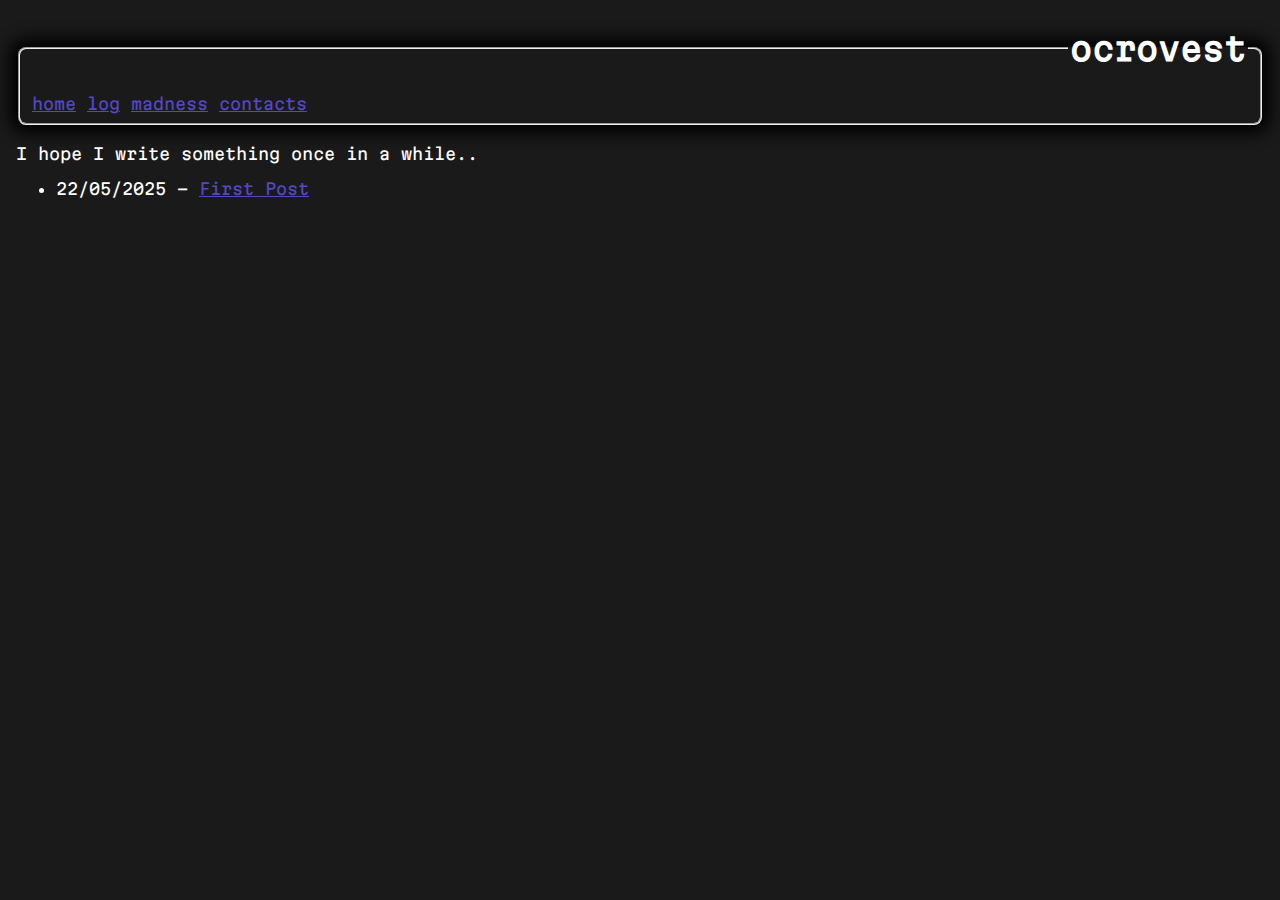
<file: log.html>
<!DOCTYPE html>
<html lang="en">
<head>
    <meta charset="UTF-8">
    <meta name="viewport" content="width=device-width, initial-scale=1.0">
    <title>log</title>
    <link rel="stylesheet" href="./global.css">
</head>
<body class="martian">
    <nav-bar></nav-bar>
    I hope I write something once in a while..
    <ul>
        <li>22/05/2025 - <a href="./posts/first-post.html">First Post</a></li>
</div>
    <script src="https://webneko.net/n20171213.js"></script>
    <script>NekoType="black"</script>
    <script src="components.js"></script>
</body>
</html>
</file>
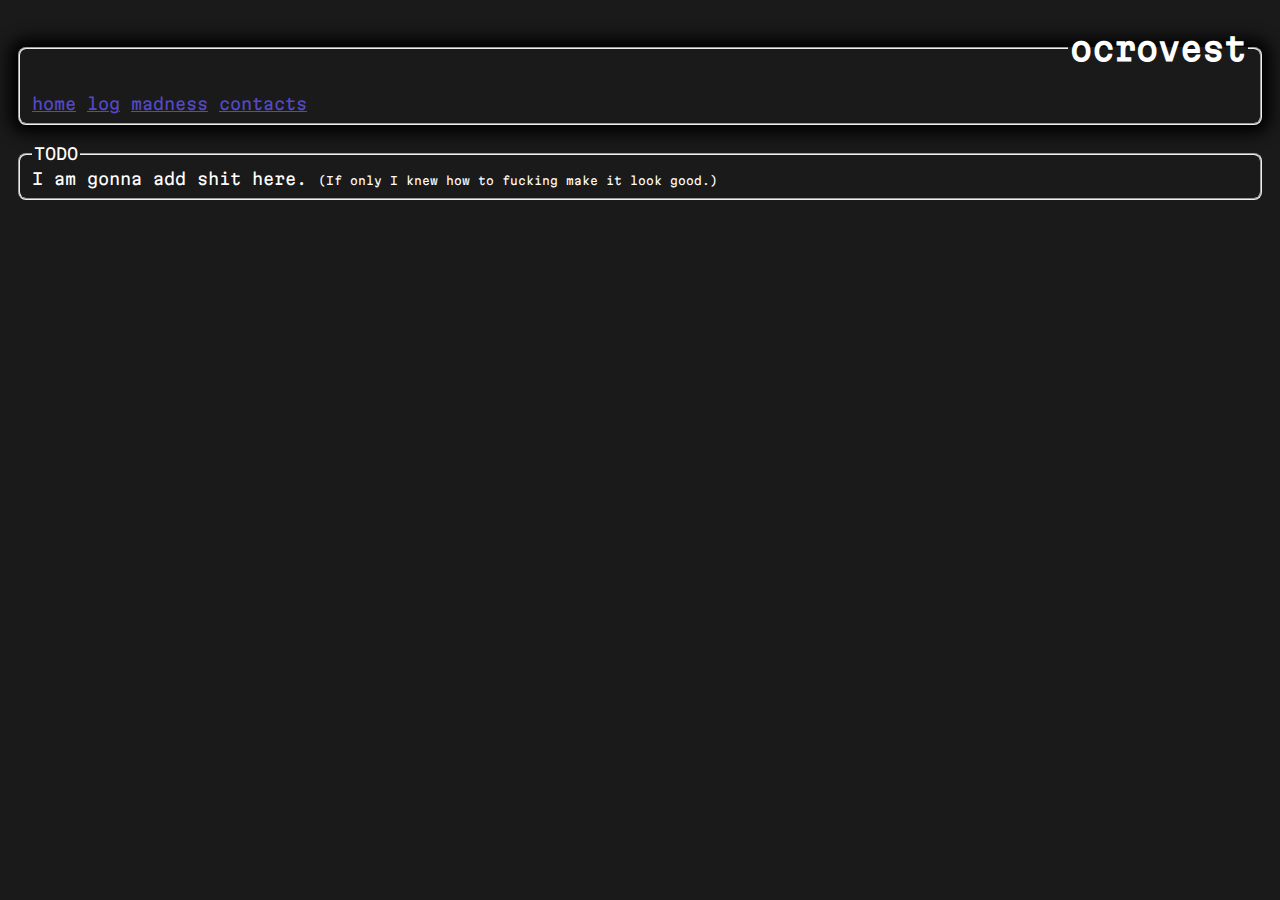
<file: madness.html>
<!DOCTYPE html>
<html lang="en">
<head>
    <meta charset="UTF-8">
    <meta name="viewport" content="width=device-width, initial-scale=1.0">
    <title>Madness</title>
    <link rel="stylesheet" href="./global.css">
</head>
<body class="martian">
    <nav-bar></nav-bar>
    
    <fieldset>
        <legend>
            TODO
        </legend>
        I am gonna add shit here.
        <span style="font-size: 0.7em;">(If only I knew how to fucking make it look good.)</span>
    </fieldset>
    
    <script src="https://webneko.net/n20171213.js"></script>
    <script>NekoType="black"</script>
    <script src="components.js"></script>
</body>
</html>
</file>
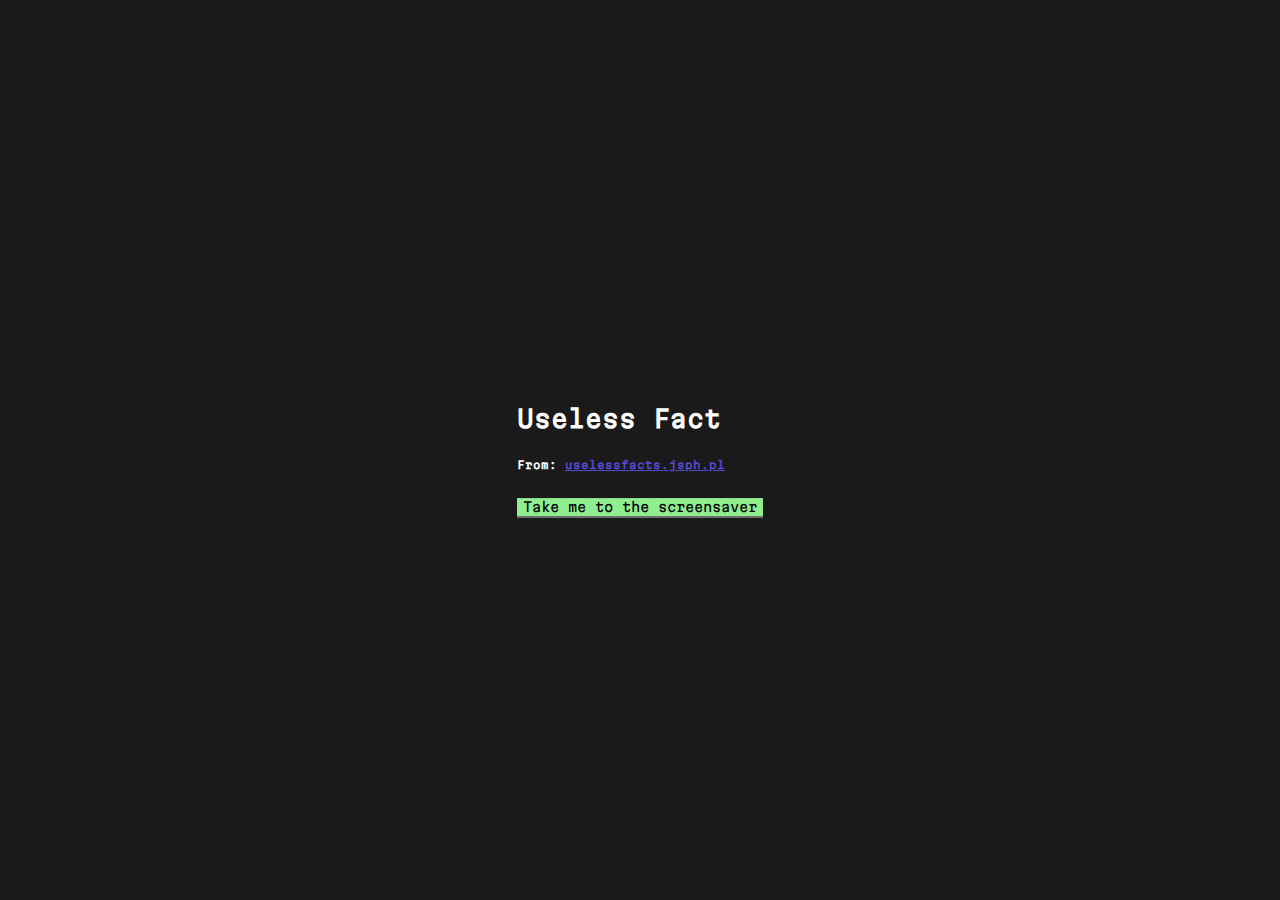
<file: experiments/dvd.html>
<!DOCTYPE html>
<html lang="en">
<head>
    <meta charset="UTF-8">
    <meta name="viewport" content="width=device-width, initial-scale=1.0">
    <title>DVD Screensaver</title>
    <link rel="stylesheet" href="../global.css">
    <style>
        @keyframes horizontal {
            100% { margin-left: calc(100vw - 10em); }
        }
        
        @keyframes vertical {
            100% { margin-top: calc(100vh - 4.6em); }
        }

        body{
            margin: 0;
        }

        #dvd {
            width: 10em;
            fill: rebeccapurple;
            animation-name: horizontal, vertical;
            animation-duration: 6.2s, 3.2s;
            animation-iteration-count: infinite;
            animation-direction: alternate;
            animation-timing-function: linear;
        }
        #overlay{
            position:fixed;
            top:0;
            left:0;
            z-index:9999;
            height: 100vh;
            width: 100vw;
            background-color: #1a1a1a;
        }

        .center {
            position: absolute;
            left: 50%;
            top: 50%;
            -webkit-transform: translate(-50%, -50%);
            transform: translate(-50%, -50%);
            padding: 1em;
            border-radius: 0.5em;
        }
    </style>
</head>
<body class="martian">
    <svg id="dvd" viewBox="0 0 1058.4 465.84" xmlns="http://www.w3.org/2000/svg"><g><path d="m91.053 0-13.719 57.707 102.28 0.039063h24c65.747 0 105.91 26.44 94.746 73.4-12.147 51.133-69.613 73.4-130.67 73.4h-22.947l29.787-125.45h-102.27l-43.521 183.2h145.05c109.07 0 212.76-57.573 231.01-131.15 3.3467-13.507 2.8806-47.253-5.3594-67.359-0.21299-0.787-0.42594-1.4-1.1855-3-0.293-0.653-0.56012-3.6412 1.1465-4.2812 0.947-0.36 2.7069 1.4944 2.9336 2.041 0.853 2.24 1.5059 3.9062 1.5059 3.9062l92.293 260.6 234.97-265.21 99.535-0.089844h24c65.76 0 106.25 26.44 95.092 73.4-12.147 51.133-69.947 73.4-131 73.4h-22.959l29.799-125.47h-102.27l-43.533 183.21h145.07c109.05 0 213.48-57.4 231-131.15 17.52-73.75-59.107-131.15-168.69-131.15h-216.4s-57.319 67.88-67.959 80.693c-57.12 68.787-67.241 87.226-68.961 91.986 0.24-4.8-1.8138-23.412-26.174-92.959-6.48-18.52-27.359-79.721-27.359-79.721h-389.25zm408.77 324.16c-276.04 0-499.83 31.72-499.83 70.84s223.79 70.84 499.83 70.84c276.04 0 499.83-31.72 499.83-70.84s-223.79-70.84-499.83-70.84zm-18.094 48.627c63.04 0 114.13 10.573 114.13 23.613s-51.095 23.613-114.13 23.613c-63.027 0-114.13-10.573-114.13-23.613s51.106-23.613 114.13-23.613z"/><path d="m963.6 445.05-0.73242 5.1738h13.08l-5.1074 36.32h5.7207l5.1055-36.32h11.68l0.72071-5.1738h-30.467zm41.215 0-13.693 41.494h5.4785l10.215-31.76h0.1328l7.1718 31.76 16.668-31.453h0.1191v31.453h5.4805v-41.494h-5.4805l-14.906 28.107-6.4395-28.107h-4.746z" display="none"/></g></svg>
    <div id="overlay">
        <div class="center">
            <h2>Useless Fact</h2>
            <div id="fact-box"></div>
            <h6>From: <a href="https://uselessfacts.jsph.pl/">uselessfacts.jsph.pl</a></h6>
            <button class="martian" style="background-color: lightgreen;" onclick="removeMe();">Take me to the screensaver</button>
        </div>
    </div>
    
    <script>
    
    let fact = '';
    let dvd = document.getElementById('dvd');
    let overlay = document.getElementById('overlay');
    let fact_box = document.getElementById('fact-box');
    fetch('https://uselessfacts.jsph.pl/api/v2/facts/random?language=en')
        .then(response => response.json())
        .then(data => {
            fact_box.textContent = data.text;
        })
        .catch(error => {
            fact = 'Error fetching fact! (Letting you know it is not my fault)'
            console.error('Error fetching fact:', error);
        });
    
    function removeMe(){
        overlay.remove();
    }

    function changeBackgroundColor() {
        const min = 100;
        const max = 255;

        const r = Math.floor(Math.random() * (max - min) + min);
        const g = Math.floor(Math.random() * (max - min) + min);
        const b = Math.floor(Math.random() * (max - min) + min);

        color = `rgb(${r}, ${g}, ${b})`;

        dvd.style.fill = color;
    }

    
    dvd.addEventListener('animationiteration', function(e){
        changeBackgroundColor()
    });
    </script>
</body>
</html>
</file>
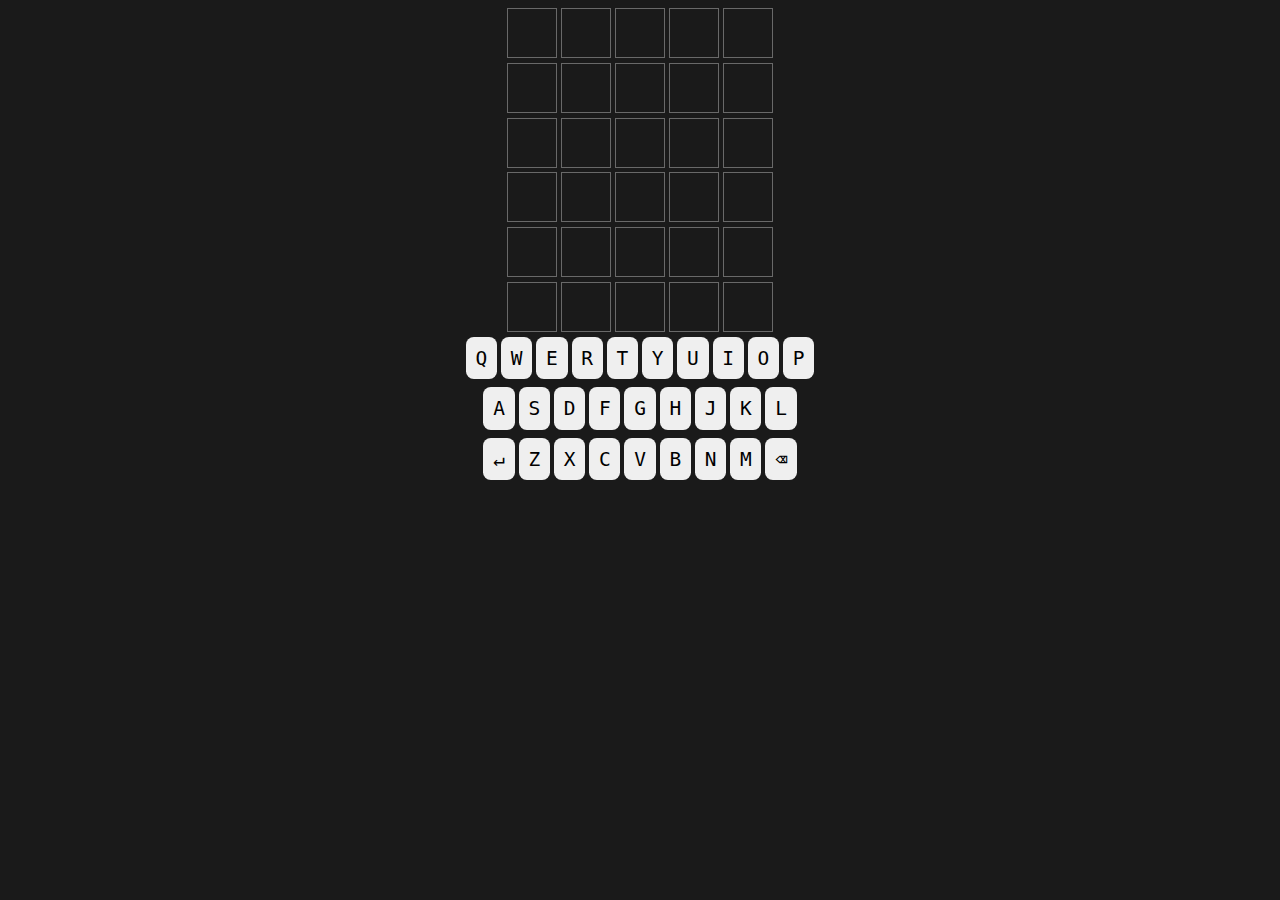
<file: experiments/wordle.html>
<!DOCTYPE html>
<html lang="en">
<head>
    <meta charset="UTF-8">
    <meta name="viewport" content="width=device-width, initial-scale=1.0">
    <title>Wordle</title>
    <link rel="stylesheet" href="../global.css">
    <style>
        #game {
            width: max-content;
            margin: 0 auto;
            text-align: center;
        }
        .row {
            margin: 0.3em;
        }

        .cell {
            display: inline-flex;
            height: 2em;
            width: 2em;
            padding: 0.5em;
            align-items: center;
            justify-content: center;
            font-family: sans-serif;
            vertical-align: middle;
            font-weight: 800;
            border: 1px solid dimgray;
            backface-visibility: hidden;
        }

        .green {
            border: 1px solid mediumseagreen;
            background-color: mediumseagreen;
        }

        .yellow {
            border: 1px solid goldenrod;
            background-color: goldenrod;
        }

        .grey {
            background-color: dimgray;
        }

        .flip {
            animation: flip 1s;
        }

        @keyframes flip {
            0% {
                transform: rotateX(0deg);
            }
            100% {
                transform: rotateX(360deg);
            }
        }

        #overlay{
            position:fixed;
            top:0;
            left:0;
            z-index:9999;
            height: 100vh;
            width: 100vw;
            background-color: #1a1a1a;
            display: none;
        }
        
        .center {
            position: absolute;
            left: 50%;
            top: 50%;
            -webkit-transform: translate(-50%, -50%);
            transform: translate(-50%, -50%);
            padding: 1em;
            border-radius: 0.5em;
        }

        .shake {
            animation: shake 1s;
        }

        @keyframes shake {
            0%, 100% {
                transform: translateX(0);
            }
            10%, 30%, 50%, 70%, 90% {
                transform: translateX(-10px);
            }
            20%, 40%, 60%, 80% {
                transform: translateX(10px);
            }
        }

        button {
            font-size: 1.5em;
            padding: 0.5em;
            box-shadow: none;
            border-radius: 0.4em;
            font-family: monospace;
        }


        .keyboard-row {
            margin-bottom: 0.5em;
        }
    </style>
</head>
<body>
    <div id="overlay">
        <div class="center martian">
            <h2>Correct your time</h3>
            <p>You came to play Wordle.<br>A game that needs the correct time to get the word of the day, and still had the wrong time.<br>I would rather listen to nails on a chalkboard than deal with async/await for you to get the word of the day, for the correct day.<br>If you still won't fix your time after this know that you are lower than whle shit on the bottom of the ocean.<br>I'm kind enough to let you play even with the wrong date.</p>
            <p>Your date should be <span id="date"></span> but you fucking live in <span id="wrong-date"></span></p>
            <button class="martian" style="background-color: lightgreen;" onclick="removeMe();">Proceed</button>
        </div>
    </div>
    <div id="game">
        <div>
            <div class="row">
                <div class="cell"></div>
                <div class="cell"></div>
                <div class="cell"></div>
                <div class="cell"></div>
                <div class="cell"></div>
            </div>
            <div class="row">
                <div class="cell"></div>
                <div class="cell"></div>
                <div class="cell"></div>
                <div class="cell"></div>
                <div class="cell"></div>
            </div>
            <div class="row">
                <div class="cell"></div>
                <div class="cell"></div>
                <div class="cell"></div>
                <div class="cell"></div>
                <div class="cell"></div>
            </div>
            <div class="row">
                <div class="cell"></div>
                <div class="cell"></div>
                <div class="cell"></div>
                <div class="cell"></div>
                <div class="cell"></div>
            </div>
            <div class="row">
                <div class="cell"></div>
                <div class="cell"></div>
                <div class="cell"></div>
                <div class="cell"></div>
                <div class="cell"></div>
            </div>
            <div class="row">
                <div class="cell"></div>
                <div class="cell"></div>
                <div class="cell"></div>
                <div class="cell"></div>
                <div class="cell"></div>
            </div>
        </div>
        <div id="keyboard">
            <div class="keyboard-row">
                <button class="keyboard-key" id="key-q">Q</button>
                <button class="keyboard-key" id="key-w">W</button>
                <button class="keyboard-key" id="key-e">E</button>
                <button class="keyboard-key" id="key-r">R</button>
                <button class="keyboard-key" id="key-t">T</button>
                <button class="keyboard-key" id="key-y">Y</button>
                <button class="keyboard-key" id="key-u">U</button>
                <button class="keyboard-key" id="key-i">I</button>
                <button class="keyboard-key" id="key-o">O</button>
                <button class="keyboard-key" id="key-p">P</button>
            </div>
            <div class="keyboard-row">
                <button class="keyboard-key">A</button>
                <button class="keyboard-key">S</button>
                <button class="keyboard-key">D</button>
                <button class="keyboard-key">F</button>
                <button class="keyboard-key">G</button>
                <button class="keyboard-key">H</button>
                <button class="keyboard-key">J</button>
                <button class="keyboard-key">K</button>
                <button class="keyboard-key">L</button>
            </div>
            <div class="keyboard-row">
                <button onclick="if (!won) confirm();">↵</button>
                <button class="keyboard-key">Z</button>
                <button class="keyboard-key">X</button>
                <button class="keyboard-key">C</button>
                <button class="keyboard-key">V</button>
                <button class="keyboard-key">B</button>
                <button class="keyboard-key">N</button>
                <button class="keyboard-key">M</button>
                <button onclick="deleteKey();">⌫</div>
            </div>
        </div>
    </div>

    <script src="words.js"></script>
    <script>
// Comments were added cause I'm great

const overlay = document.getElementById("overlay");
// Function to handle overlay display
function removeMe(){
    overlay.style.display = "none";
}

// Fetch current time from API
fetch('https://time.akamai.com/')
.then(response => response.text())
.then(timestamp => {
    // Calculate current date
    const time = parseInt(timestamp);
    const date = new Date(time*1000)
    const systemDate = new Date();
    
    formattedCorrectDate = date.toLocaleDateString('en-GB');
    formattedSystemDate = systemDate.toLocaleDateString('en-GB');
    
    document.getElementById("date").textContent = formattedCorrectDate;
    document.getElementById("wrong-date").textContent = formattedSystemDate;

    // Display overlay if system date is incorrect
    if (!formattedCorrectDate === formattedSystemDate){
        overlay.style.display = "inline";
    }
    
})
.catch(error => {
    console.error('Error fetching:', error);
}); 

// Game state variables
let nextLetter = 0;
let remainingGuesses = 6;
let guess = "";
let allGuesses = []
let won = false;

// Function to generate new word based on current date
function newWord(){
    time = Math.floor(Date.now()/1000);
    time = time - (time % 86400);
    index = time % words.length;
    return words[index];
}

// Get today's word
const answer = newWord().toUpperCase();

// Function to determine color of each letter in guess
function wordleEngine(a, b){
    // Initialize color array
    color = [];

    let guess = a.split('');
    let answer = b.split('');
    let answerCount = {};

    // Count occurrences of each letter in answer
    for (let i = 0; i < 5; i++){
        if (answerCount[answer[i]]) {
            answerCount[answer[i]]++;
        }
        else {
            answerCount[answer[i]] = 1;
        }
    }

    // Determine color of each letter
    for (let i = 0; i < 5; i++){
        if (answer[i] === guess[i]){
            answerCount[answer[i]]--;
            color[i] = "green";
        }
    }

    for (let i = 0; i < 5; i++){
        if (color[i] === "green") {
            continue;
        }
        if (answerCount[guess[i]] > 0) {
            answerCount[guess[i]]--;
            color[i] = "yellow";
        }
        else {
            color[i] = "grey";
        }
    }

    return color;
}

// Function to insert key into current guess
function insertKey(key){
    // Check if game is won or if there are no remaining guesses
    if (won || remainingGuesses === 0 || nextLetter === 5){
        return;
    }

    let row = document.getElementsByClassName("row")[6 - remainingGuesses];
    let cell = row.children[nextLetter];

    cell.textContent = key;
    nextLetter++;
    guess += key;
}

// Function to delete last key from current guess
function deleteKey(){
    // Check if game is won or if there are no remaining guesses
    if (won || remainingGuesses === 0 || nextLetter === 0){
        return;
    }
    let row = document.getElementsByClassName("row")[6 - remainingGuesses];
    let cell = row.children[nextLetter - 1];

    cell.textContent = "";
    nextLetter--;
    guess = guess.substring(0, guess.length - 1);
}

// Function to confirm current guess
function confirm(){
    // Check if guess is valid
    if (guess.length !== 5 || remainingGuesses === 0 ){
        return;
    }

    let row = document.getElementsByClassName("row")[6 - remainingGuesses];
    
    // Check if guess is a valid word
    if (!words.includes(guess.toLowerCase())){
        row.classList.add("shake");
        setInterval(()=>{
            row.classList.remove("shake");
        }, 1000)
        return;
    }

    // Check if guess is correct
    if (guess === answer){
        won = true;
    }

    nextLetter = 0;

    colors = wordleEngine(guess, answer);

    // Animate guess
    for (i = 0; i < 5; i++){
        row.children[i].classList.add("flip");
    }

    setTimeout(() => {
        for (i = 0; i < 5; i++){
            row.children[i].classList.add(colors[i]);
        }
    }, 500);

    setTimeout(() => {
        for (i = 0; i < 5; i++){
            row.children[i].classList.remove("flip");
     }
    }, 1000);
    remainingGuesses--;
    allGuesses.push(guess);
    guess = "";

    // Save game data to local storage
    const storedGameData = localStorage.getItem("gameData");
    if (storedGameData){
        const gameData = JSON.parse(storedGameData);
        if (gameData.time === Math.floor(Date.now()/1000) - (Math.floor(Date.now()/1000) % 86400)){
            if ((won && !gameData.won) || remainingGuesses === 0){
                time = Math.floor(Date.now()/1000);
                time = time - (time % 86400);
                
                gameData.guesses = allGuesses;
                gameData.won = won;
                localStorage.setItem("gameData", JSON.stringify(gameData))
            }
        } else {
            if (won || remainingGuesses === 0){
                time = Math.floor(Date.now()/1000);
                time = time - (time % 86400);
                
                gameData = {"time": time, "guesses": allGuesses, "answer": answer, "won": won}
                localStorage.setItem("gameData", JSON.stringify(gameData))
            }
        }
    } else {
        if (won || remainingGuesses === 0){
            time = Math.floor(Date.now()/1000);
            time = time - (time % 86400);
            
            gameData = {"time": time, "guesses": allGuesses, "answer": answer, "won": won}
            localStorage.setItem("gameData", JSON.stringify(gameData))
        }
    }
}

// Function to load game data from local storage
function loadGameData(){
    const storedGameData = localStorage.getItem("gameData");
    if (storedGameData){
        const gameData = JSON.parse(storedGameData);
        const currentTime = Math.floor(Date.now()/1000);
        const currentDate = currentTime - (currentTime % 86400);
        
        // Check if game data is for current date
        if (gameData.time === currentDate){
            const guesses = gameData.guesses;
            const answer = gameData.answer;

            // Populate game board with previous guesses
            for (let i = 0; i < guesses.length; i++){
                const row = document.getElementById("game").getElementsByClassName("row")[i];
                const guess = guesses[i];
                for (let j = 0; j < 5; j++){
                    row.children[j].textContent = guess[j];
                    // add color classes
                    const colors = wordleEngine(guess, answer);
                    row.children[j].classList.add(colors[j]);
                }
            }

            // Update game state
            nextLetter = 0;
            remainingGuesses = 6 - guesses.length;
            allGuesses = guesses;
            if (gameData.won || remainingGuesses === 0){
                document.getElementById("game").style.pointerEvents = "none";
                won = gameData.won;
            }
        }
    }
}

// Load game data
loadGameData();

// Event listener for keyboard input
document.addEventListener("keyup", (e) => {
    if (won || remainingGuesses === 0){
        return;
    }

    if (/[a-zA-Z]/.test(e.key) && e.key.length === 1 && !e.shiftKey){
        insertKey(e.key.toUpperCase())
    }
    else if (e.key === "Backspace"){
        deleteKey();
    }
    else if (e.key === "Enter"){
        confirm();
    }
});

// Event listener for on-screen keyboard
let keys = document.querySelectorAll(".keyboard-key");
keys.forEach(element => {
    element.addEventListener("click", () => {
        if (!won && remainingGuesses > 0){
            insertKey(element.textContent)
        }
    });
});
            
    </script>
</body>
</html>
</file>
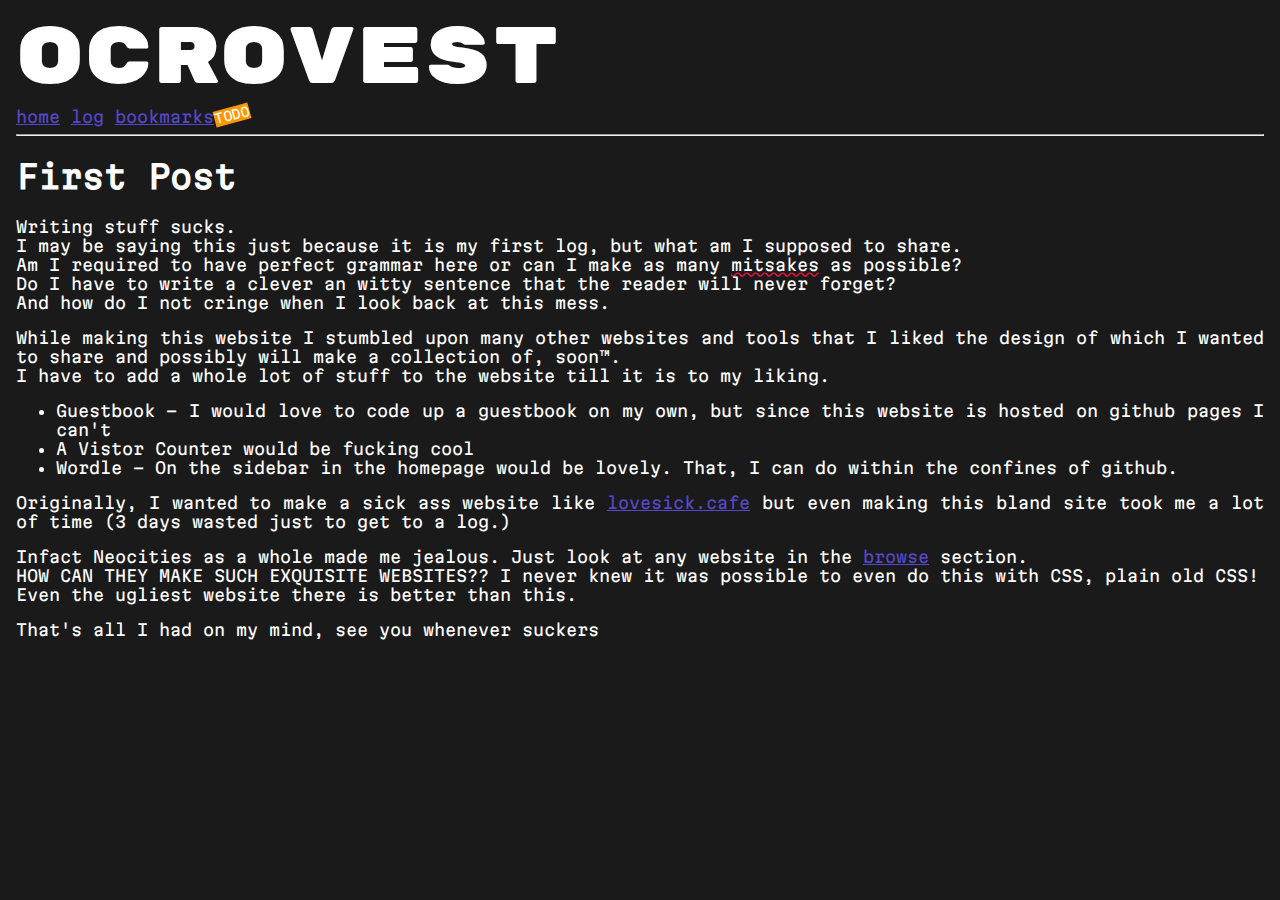
<file: posts/first-post.html>
<!DOCTYPE html>
<html lang="en">
<head>
    <meta charset="UTF-8">
    <meta name="viewport" content="width=device-width, initial-scale=1.0">
    <title>First Post</title>
    <link href="../styles.css" rel="stylesheet" type="text/css" media="all">
</head>
<body class="martian">
    <span id="header" class="rubik heading">OCROVEST</span>
    <nav>
        <a href="../index.html">home</a>
        <a href="../log.html">log</a>
        <a href="">bookmarks<span class="btn-ribbon">TODO</span></a>
    </nav>
    <hr>
    <h1>First Post</h2>
    <p>
        Writing stuff sucks.<br>
        I may be saying this just because it is my first log, but what am I supposed to share.<br>
        Am I required to have perfect grammar here or can I make as many <u style="text-decoration-color: crimson; text-decoration-style: wavy;">mitsakes</u> as possible?<br>
        Do I have to write a clever an witty sentence that the reader will never forget?<br>
        And how do I not cringe when I look back at this mess.<br>
    </p>
    <p>
        While making this website I stumbled upon many other websites and tools that I liked the design of which I wanted to share and possibly will make a collection of, soon™.<br>
        I have to add a whole lot of stuff to the website till it is to my liking.
        <ul>
            <li>Guestbook - I would love to code up a guestbook on my own, but since this website is hosted on github pages I can't</li>
            <li>A Vistor Counter would be fucking cool</li>
            <li>Wordle - On the sidebar in the homepage would be lovely. That, I can do within the confines of github.</li>
        </ul>
    </p>
    <p>
        Originally, I wanted to make a sick ass website like <a href="https://lovesick.cafe" target="_blank">lovesick.cafe</a> but even making this bland site took me a lot of time (3 days wasted just to get to a log.)
        <br>
    </p>
    <p>
        Infact Neocities as a whole made me jealous. Just look at any website in the <a href="https://neocities.org/browse" target="_blank">browse</a> section.
        <br>HOW CAN THEY MAKE SUCH EXQUISITE WEBSITES?? I never knew it was possible to even do this with CSS, plain old CSS!
        <br>
        Even the ugliest website there is better than this.
    </p>
    <p>
        That's all I had on my mind, see you whenever suckers
    </p>
    <script src="https://webneko.net/n20171213.js"></script>
    <script>NekoType="black"</script>
</body>
</html>
</file>
<file: global.css>
@font-face {
    font-family: "Martian Mono";
    src: url("./fonts/MartianMono-Regular.ttf") format("truetype");
}

@font-face {
    font-family: "Rubik Mono One";
    src: url("./fonts/RubikMonoOne-Regular.ttf") format("truetype");
}

.martian {
    font-family: "Martian Mono";
}

.rubik {
    font-family: "Rubik Mono One";
}

body {
    background-color: #1a1a1a;
    color: white;
    text-align: justify;
    margin: 0.5em 1em;
}

a {
    color: #5448c8;
}

button {
    border: none;
    cursor: pointer;
    box-shadow: 0 2px 0 0 dimgray;
}

button:active {
    box-shadow: none;
}

fieldset {
    border-radius: 0.5em;
}

#neko {
    position: relative;
    z-index: 99;
    left: 100px;
}
</file>
<file: styles.css>
@font-face {
    font-family: "Martian Mono";
    src: url("./fonts/MartianMono-Regular.ttf") format("truetype");
}

@font-face {
    font-family: "Rubik Mono One";
    src: url("./fonts/RubikMonoOne-Regular.ttf") format("truetype");
}

a {
    color: #5448c8;
}

body {
    background-color: #1a1a1a;
    color: white;
    text-align: justify;
    margin: 0.5em 1em;
}


button {
    border: none;
    cursor: pointer;
    box-shadow: 0 2px 0 0 dimgray;
}

button:active {
    box-shadow: none;
}


.martian {
    font-family: "Martian Mono";
}

.rubik {
    font-family: "Rubik Mono One";
}

.heading {
    font-size: 5rem;
}

#skeleton {
    height:10em;
    width: 10em;
    margin: 0.5em;
    float: left;
}

.btn-ribbon {
    font-size: 0.8em;
    position: absolute;
    transform: rotate(-15deg);
    background-color: #ff9800;
    color: white;
}

@keyframes wiggle {
    0% { transform: rotate(0deg); }
   33% { transform: rotate(3deg); }
   66% { transform: rotate(-3deg); }
   100% { transform: rotate(0deg); }
}

#sleeping-cat:hover {
    animation: wiggle 1s infinite;
}

.grid-container {
    display: grid;
    grid-template-columns: 80% 20%;
}

.side-bar {
    border-left: 3px solid dimgray;
    padding-left: 1em;
    margin-left: 0.7em;
}
</file>
